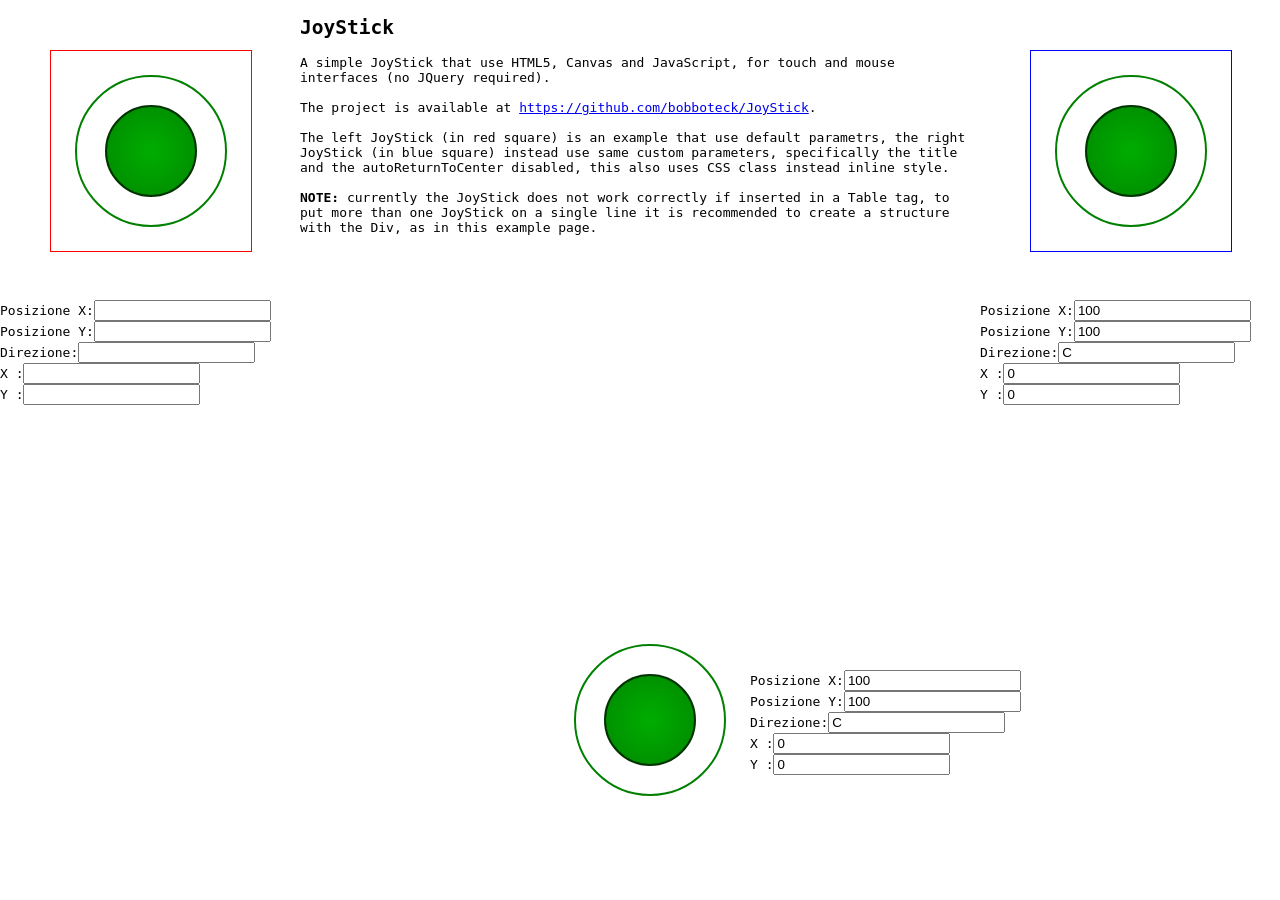
<file: pi/static/js/JoyStick/joy.html>
<!DOCTYPE HTML>
<!--
 The MIT License (MIT)

 This file is part of the JoyStick Project (https://github.com/bobboteck/JoyStick).
 Copyright (c) 2015 Roberto D'Amico (Bobboteck).

 Permission is hereby granted, free of charge, to any person obtaining a copy
 of this software and associated documentation files (the "Software"), to deal
 in the Software without restriction, including without limitation the rights
 to use, copy, modify, merge, publish, distribute, sublicense, and/or sell
 copies of the Software, and to permit persons to whom the Software is
 furnished to do so, subject to the following conditions:
 
 The above copyright notice and this permission notice shall be included in all
 copies or substantial portions of the Software.

 THE SOFTWARE IS PROVIDED "AS IS", WITHOUT WARRANTY OF ANY KIND, EXPRESS OR
 IMPLIED, INCLUDING BUT NOT LIMITED TO THE WARRANTIES OF MERCHANTABILITY,
 FITNESS FOR A PARTICULAR PURPOSE AND NONINFRINGEMENT. IN NO EVENT SHALL THE
 AUTHORS OR COPYRIGHT HOLDERS BE LIABLE FOR ANY CLAIM, DAMAGES OR OTHER
 LIABILITY, WHETHER IN AN ACTION OF CONTRACT, TORT OR OTHERWISE, ARISING FROM,
 OUT OF OR IN CONNECTION WITH THE SOFTWARE OR THE USE OR OTHER DEALINGS IN THE
 SOFTWARE.
-->
<html>
	<head>
		<title>Joy</title>
		<meta charset="utf-8">
		<meta name="description" content="Example page of use pure Javascript JoyStick">
		<meta name="author" content="Roberto D'Amico">
		<link rel="shortcut icon" type="image/png" href="http://bobboteck.github.io/img/roberto-damico-bobboteck.png">
		<style>
*
{
	box-sizing: border-box;
}
body
{
	margin: 0px;
	padding: 0px;
	font-family: monospace;
}
.row
{
	display: inline-flex;
	clear: both;
}
.columnLateral
{
  float: left;
  width: 15%;
  min-width: 300px;
}
.columnCetral
{
  float: left;
  width: 70%;
  min-width: 300px;
}
#joy2Div
{
	width:200px;
	height:200px;
	margin:50px
}
#joystick
{
	border: 1px solid #FF0000;
}
#joystick2
{
	border: 1px solid #0000FF;
}
		</style>
		<script src="joy.js"></script>
	</head>
	<body>
		<!-- Example of FIXED or ABSOLUTE position -->
		<div id="joy3Div" style="width:200px;height:200px;margin:50px;position:fixed;bottom:30px;left:500px;"></div>
		<div style="position:fixed;bottom:125px;left:750px;">
			Posizione X:<input id="joy3PosizioneX" type="text" /><br />
			Posizione Y:<input id="joy3PosizioneY" type="text" /><br />
			Direzione:<input id="joy3Direzione" type="text" /><br />
			X :<input id="joy3X" type="text" /></br>
			Y :<input id="joy3Y" type="text" />
		</div>
		<!-- Example of two JoyStick integrated in the page structure -->
		<div class="row">
			<div class="columnLateral">
				<div id="joy1Div" style="width:200px;height:200px;margin:50px"></div>
				Posizione X:<input id="joy1PosizioneX" type="text" /><br />
				Posizione Y:<input id="joy1PosizioneY" type="text" /><br />
				Direzione:<input id="joy1Direzione" type="text" /><br />
				X :<input id="joy1X" type="text" /></br>
				Y :<input id="joy1Y" type="text" />
			</div>
			<div class="columnCetral">
				<h2>JoyStick</h2>
				<p>
A simple JoyStick that use HTML5, Canvas and JavaScript, for touch and mouse interfaces (no JQuery required).<br /><br />
The project is available at <a href="https://github.com/bobboteck/JoyStick">https://github.com/bobboteck/JoyStick</a>.<br /><br />
The left JoyStick (in red square) is an example that use default parametrs, the right JoyStick (in blue square) instead use same custom parameters, specifically the title and the autoReturnToCenter disabled, this also uses CSS class instead inline style.<br /><br />
<b>NOTE:</b> currently the JoyStick does not work correctly if inserted in a Table tag, to put more than one JoyStick on a single line it is recommended to create a structure with the Div, as in this example page.
				</p>
			</div>
			<div class="columnLateral">
				<div id="joy2Div"></div>
				Posizione X:<input id="joy2PosizioneX" type="text" /></br>
				Posizione Y:<input id="joy2PosizioneY" type="text" /></br>
				Direzione:<input id="joy2Direzione" type="text" /></br>
				X :<input id="joy2X" type="text" /></br>
				Y :<input id="joy2Y" type="text" />
			</div>			
		</div>
		<script type="text/javascript">
// Create JoyStick object into the DIV 'joy1Div'
//var Joy1 = new JoyStick('joy1Div');

var joy1IinputPosX = document.getElementById("joy1PosizioneX");
var joy1InputPosY = document.getElementById("joy1PosizioneY");
var joy1Direzione = document.getElementById("joy1Direzione");
var joy1X = document.getElementById("joy1X");
var joy1Y = document.getElementById("joy1Y");
/*
setInterval(function(){ joy1IinputPosX.value=Joy1.GetPosX(); }, 50);
setInterval(function(){ joy1InputPosY.value=Joy1.GetPosY(); }, 50);
setInterval(function(){ joy1Direzione.value=Joy1.GetDir(); }, 50);
setInterval(function(){ joy1X.value=Joy1.GetX(); }, 50);
setInterval(function(){ joy1Y.value=Joy1.GetY(); }, 50);
*/
// Create JoyStick object into the DIV 'joy1Div'
var Joy1 = new JoyStick('joy1Div', {}, function(stickData) {
    joy1IinputPosX.value = stickData.xPosition;
    joy1InputPosY.value = stickData.yPosition;
    joy1Direzione.value = stickData.cardinalDirection;
    joy1X.value = stickData.x;
    joy1Y.value = stickData.y;
});

// Create JoyStick object into the DIV 'joy2Div'
var joy2Param = { "title": "joystick2", "autoReturnToCenter": false };
var Joy2 = new JoyStick('joy2Div', joy2Param);

var joy2IinputPosX = document.getElementById("joy2PosizioneX");
var joy2InputPosY = document.getElementById("joy2PosizioneY");
var joy2Direzione = document.getElementById("joy2Direzione");
var joy2X = document.getElementById("joy2X");
var joy2Y = document.getElementById("joy2Y");

setInterval(function(){ joy2IinputPosX.value=Joy2.GetPosX(); }, 50);
setInterval(function(){ joy2InputPosY.value=Joy2.GetPosY(); }, 50);
setInterval(function(){ joy2Direzione.value=Joy2.GetDir(); }, 50);
setInterval(function(){ joy2X.value=Joy2.GetX(); }, 50);
setInterval(function(){ joy2Y.value=Joy2.GetY(); }, 50);

var joy3Param = { "title": "joystick3" };
var Joy3 = new JoyStick('joy3Div', joy3Param);

var joy3IinputPosX = document.getElementById("joy3PosizioneX");
var joy3InputPosY = document.getElementById("joy3PosizioneY");
var joy3Direzione = document.getElementById("joy3Direzione");
var joy3X = document.getElementById("joy3X");
var joy3Y = document.getElementById("joy3Y");

setInterval(function(){ joy3IinputPosX.value=Joy3.GetPosX(); }, 50);
setInterval(function(){ joy3InputPosY.value=Joy3.GetPosY(); }, 50);
setInterval(function(){ joy3Direzione.value=Joy3.GetDir(); }, 50);
setInterval(function(){ joy3X.value=Joy3.GetX(); }, 50);
setInterval(function(){ joy3Y.value=Joy3.GetY(); }, 50);
		</script>
	</body>
</html>
</file>
